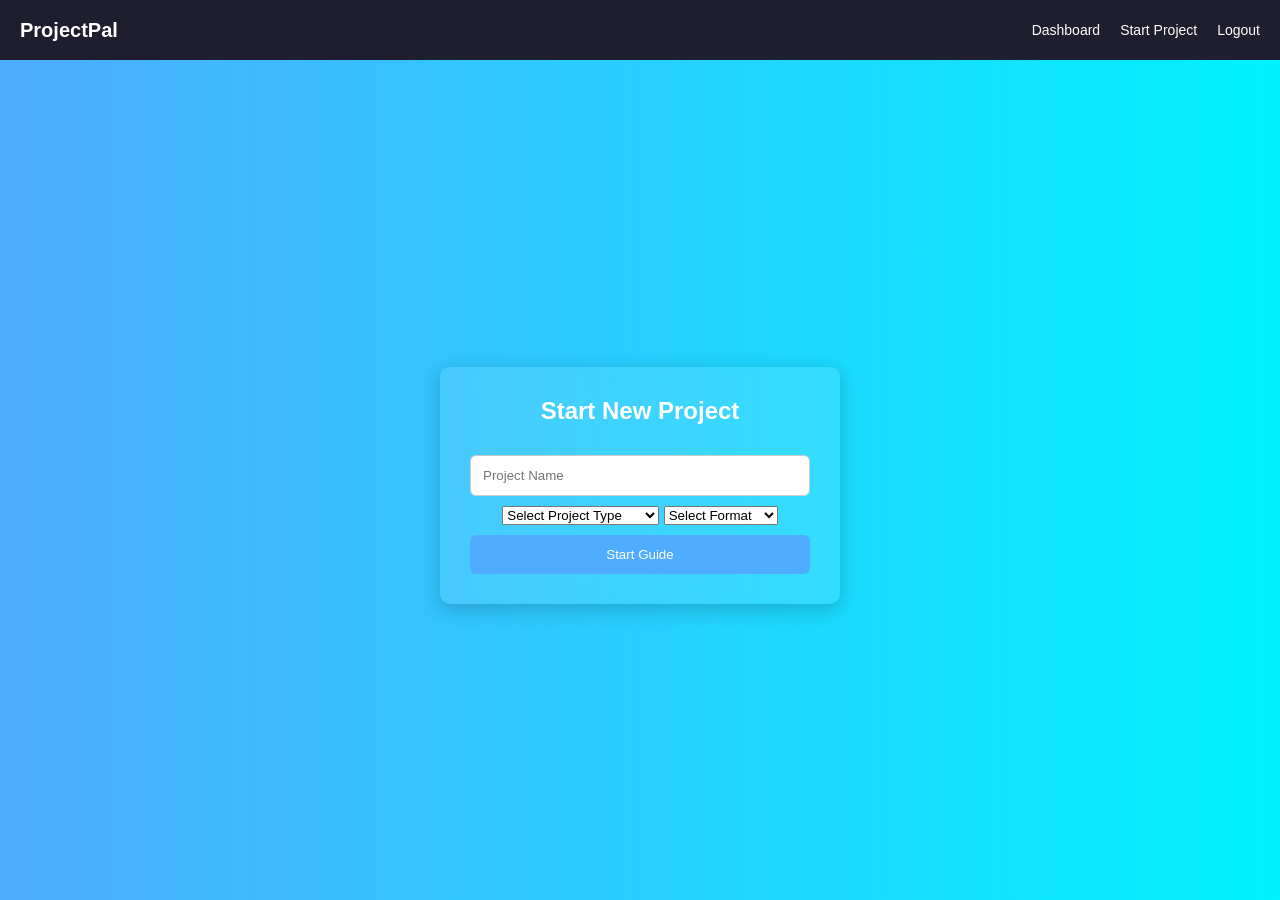
<file: start_project.html>
<?php
session_start();
if (!isset($_SESSION['user_id'])) {
    header("Location: index.html");
}
?>

<!DOCTYPE html>
<html>
<head>
    <title>Start Project</title>
    <link rel="stylesheet" href="css/style.css">
</head>

<script>
function toggleMenu() {
    document.getElementById("navLinks").classList.toggle("active");
}
</script>
<body>

<div class="navbar">
    <div class="logo">ProjectPal</div>

    <div class="menu-toggle" onclick="toggleMenu()">
        ☰
    </div>

    <div class="nav-links" id="navLinks">
        <a href="dashboard.html">Dashboard</a>
        <a href="start_project.html">Start Project</a>
        <a href="logout.html">Logout</a>
    </div>
</div>
<div class="container">
    <div class="form-box">
        <h2>Start New Project</h2>

        <form action="guide.html" method="POST">
            
            <input type="text" name="project_name" placeholder="Project Name" required>

            <select name="project_type" required>
                <option value="">Select Project Type</option>
                <option value="undergraduate">Undergraduate Project</option>
                <option value="web">Web Application</option>
                <option value="mobile">Mobile App</option>
            </select>

            <select name="format" required>
                <option value="">Select Format</option>
                <option value="php">PHP & MySQL</option>
                <option value="html">HTML/CSS/JS</option>
                <option value="kotlin">Kotlin (Android)</option>
            </select>

            <button type="submit">Start Guide</button>

        </form>
    </div>
</div>

</body>
</html>
</file>
<file: css/style.css>
/* RESET */
* {
    margin: 0;
    padding: 0;
    box-sizing: border-box;
    font-family: Arial, sans-serif;
}

/* BODY */
body {
    height: 100vh;
    background: linear-gradient(to right, #4facfe, #00f2fe);
    display: flex;
    justify-content: center;
    align-items: center;
    padding-top: 70px;
}

/* CONTAINER */
.container {
    width: 100%;
    max-width: 400px;
}

/* FORM BOX */
.form-box {
    background: #fff;
    padding: 30px;
    border-radius: 10px;
    text-align: center;
    box-shadow: 0 5px 20px rgba(0,0,0,0.2);
}

/* TITLE */
.form-box h2 {
    margin-bottom: 20px;
}

/* INPUT */
.form-box input {
    width: 100%;
    padding: 12px;
    margin: 10px 0;
    border: 1px solid #ccc;
    border-radius: 6px;
}

/* BUTTON */
.form-box button {
    width: 100%;
    padding: 12px;
    background: #4facfe;
    color: #fff;
    border: none;
    border-radius: 6px;
    cursor: pointer;
    margin-top: 10px;
}

.form-box button:hover {
    background: #007bff;
}

/* LINK */
.form-box p {
    margin-top: 15px;
}

.form-box a {
    color: #007bff;
    text-decoration: none;
}


/* NAVBAR */
.navbar {
    position: fixed;   /* makes it static */
    top: 0;
    width: 100%;
    height: 60px;
    background: #1e1e2f;
    color: #fff;

    display: flex;
    justify-content: space-between;
    align-items: center;

    padding: 0 20px;
    z-index: 1000;
}

/* LOGO */
.logo {
    font-size: 20px;
    font-weight: bold;
}

/* LINKS */
.nav-links a {
    color: #fff;
    text-decoration: none;
    margin-left: 20px;
    font-size: 14px;
}

.nav-links a:hover {
    color: #4facfe;
}


/* NAVBAR */
.navbar {
    position: fixed;
    top: 0;
    width: 100%;
    height: 60px;
    background: #1e1e2f;
    color: #fff;

    display: flex;
    justify-content: space-between;
    align-items: center;

    padding: 0 20px;
    z-index: 1000;
}

/* LOGO */
.logo {
    font-size: 20px;
    font-weight: bold;
}

/* NAV LINKS */
.nav-links {
    display: flex;
}

.nav-links a {
    color: #fff;
    text-decoration: none;
    margin-left: 20px;
}

/* MENU ICON */
.menu-toggle {
    display: none;
    font-size: 24px;
    cursor: pointer;
}

/* MOBILE STYLE */
@media (max-width: 768px) {
    .menu-toggle {
        display: block;
    }

    .nav-links {
        position: absolute;
        top: 60px;
        right: 0;
        background: #1e1e2f;
        width: 100%;
        flex-direction: column;
        text-align: center;
        display: none;
    }

    .nav-links a {
        padding: 15px;
        border-top: 1px solid #333;
        margin: 0;
    }

    .nav-links.active {
        display: flex;
    }
}

.dashboard {
    background: url("../image/1.jpg");
    background-size: cover;
}

.form-box {
    background: rgba(255, 255, 255, 0.1);
    backdrop-filter: blur(10px);
    color: white;
}

.login {
    margin: 0;
    height: 100vh;
    padding-top: 70px;

    background: linear-gradient(
        rgba(0,0,0,0.6),
        rgba(0,0,0,0.6)
    ), url("../image/2.jpg");

    background-size: cover;
    background-position: center;
    background-repeat: no-repeat;

    display: flex;
    justify-content: center;
    align-items: center;
}

.register {
    margin: 0;
    height: 100vh;
    padding-top: 70px;

    background: linear-gradient(
        rgba(0,0,0,0.6),
        rgba(0,0,0,0.6)
    ), url("../image/3.jpg");

    background-size: cover;
    background-position: center;
    background-repeat: no-repeat;

    display: flex;
    justify-content: center;
    align-items: center;
}
</file>
